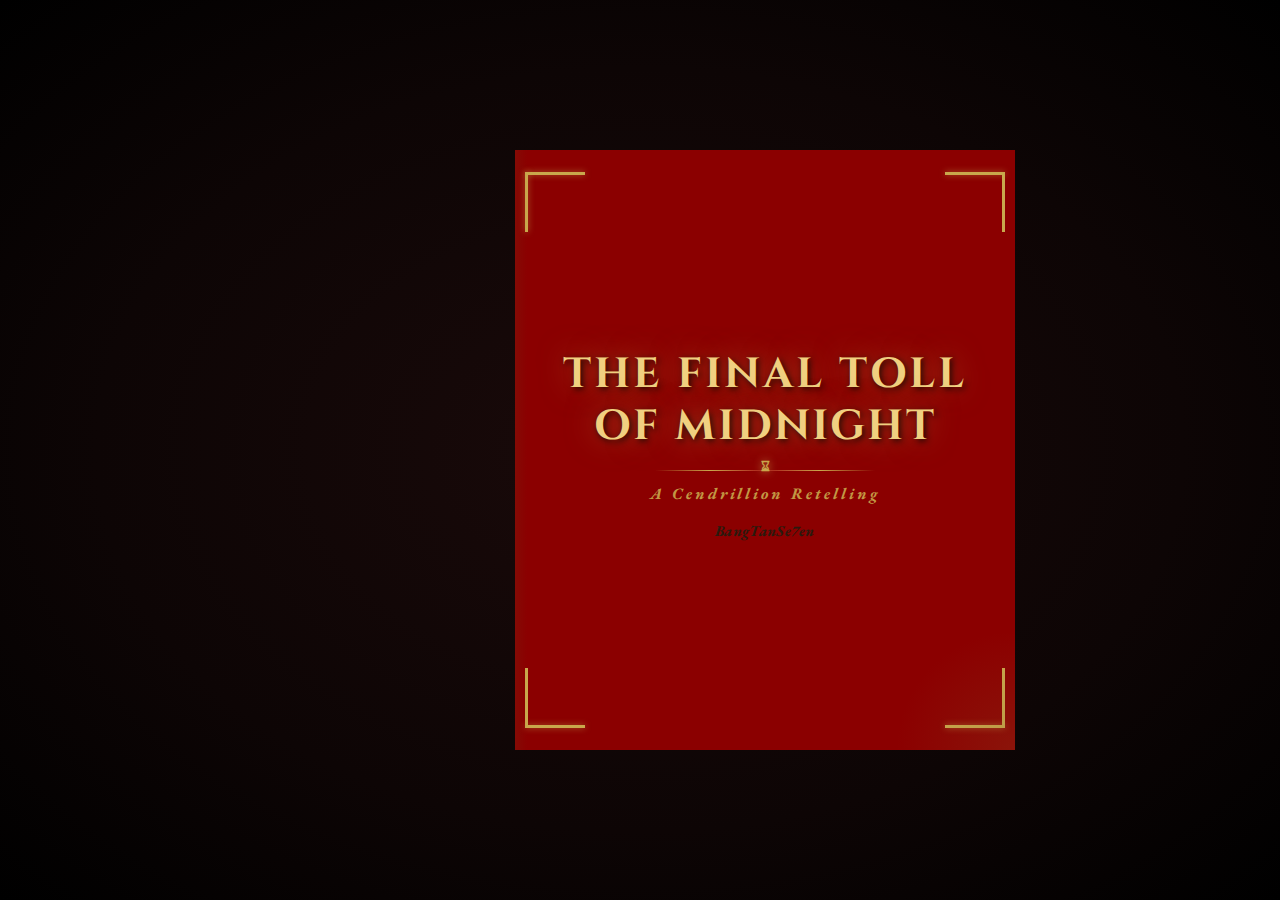
<file: index.html>
<!DOCTYPE html>
<html lang="en">

<head>
  <meta charset="UTF-8" />
  <meta name="viewport" content="width=device-width, initial-scale=1.0" />
  <link rel="stylesheet" href="cendrillion_style.css" />
  <title>The Final Toll of Midnight</title>
</head>

<body>
  <div class="flipbook">

    <!-- 1: Front Cover -->
    <div class="hard cover-front">
      <div class="corner corner-tl"></div>
      <div class="corner corner-tr"></div>
      <div class="corner corner-bl"></div>
      <div class="corner corner-br"></div>
      <h1>The Final Toll<br>of Midnight</h1>
      <div class="cover-divider"></div>
      <p class="subtitle">A Cendrillion Retelling</p>
      <small class="author">BangTanSe7en</small>
    </div>

    <!-- 2: Hard blank (inner front) -->
    <div class="hard"></div>

    <!-- 3 -->
    <div class="page">
      <div class="page-inner">
      <img src="images/rik.jpg" alt="Shimderella" style="width:350px; height:350px; display:block; margin:0 auto;"/>       
        <small>Once upon a time, there lived a boy named…
        <br>For now, we shall only know him as Shimderella.</small>
      </div>
    </div>


    <!-- 4 -->
    <div class="page">
      <div class="page-inner">
        <img src="images/haotae.png" alt="Brothers" style="width:350px; height:350px; display:block; margin:0 auto;"/>
        <small>He lived with his two stepbrothers and their stepmother,<br>
          allowed only to perform the tasks given to him.</small>
      </div>
    </div>

    <!-- 5 -->
    <div class="page">
      <div class="page-inner">
        <img src="images/home.jpg" alt="Home" style="width:350px; height:350px; display:block; margin:0 auto;"/>
        <small>Their home stood where no common folk dared wander.<br>
        The forest around was quiet and serene, almost as if nature itself masked their existence.</small>
      </div>
    </div>

    <!-- 6 -->
    <div class="page">
      <div class="page-inner">
        <img src="images/letter.png" alt="Letter" style="width:350px; height:350px; display:block; margin:0 auto;"/>
        <small>One evening, a letter arrived, inviting everyone in the kingdom to a royal ball.<br>
        A celebration in honor of finding the prince’s future spouse.</small>
      </div>
    </div>

    <!-- 7 -->
    <div class="page">
      <div class="page-inner">
        <img src="images/yujin.png" alt="Godmother" style="width:350px; height:350px; display:block; margin:0 auto;"/>
        <small>The "fairy" was responsible for preparing everyone for the ball,<br>
        ensuring that Shimderella would shine the brightest among them all.</small>
      </div>
    </div>

    <!-- 8 -->
    <div class="page">
      <div class="page-inner">
        <img src="images/clock.jpg" alt="Clock" style="width:350px; height:350px; display:block; margin:0 auto;"/>
        <small>As his dress shimmered in the light and the clock ticked onward, one thought lingered in his mind:<br>
        <b>Everything would end at midnight.</b></small>
      </div>
    </div>

        <!-- 9 -->
    <div class="page">
      <div class="page-inner">
        <img src="images/moon.jpg" alt="Moon" style="width:350px; height:350px; display:block; margin:0 auto;"/>
        <small>The moon would be the witness as the night of the dance unfolded,<br>
        painting the evening in a deep, blood-red glow.</b></small>
      </div>
    </div>

      <!-- 10 -->
    <div class="page">
      <div class="page-inner">
        <img src="images/gyubrik.png" alt="Gyubrik" style="width:350px; height:350px; display:block; margin:0 auto;"/>
        <small><b>Are they not allowed to have their happily ever after?</b></small>
      </div>
    </div>


    <!-- 11: Hard blank (inner back) -->
    <div class="hard"></div>

    <!-- 12: Back Cover -->
    <div class="hard cover-back">
      <div class="corner corner-tl"></div>
      <div class="corner corner-tr"></div>
      <div class="corner corner-bl"></div>
      <div class="corner corner-br"></div>
      <small class="copyright"> © 2026 BangTanSe7en – A GyubRik Cendrillion Story</small>
    </div>

  </div>

  <!-- Flipbook scripts -->
  <script src="jquery.js"></script>
  <script src="turn.js"></script>
  <script>
    $(".flipbook").turn({
      width: 1000,
      height: 600,
      autoCenter: true
    });
  </script>
</body>

</html>
</file>
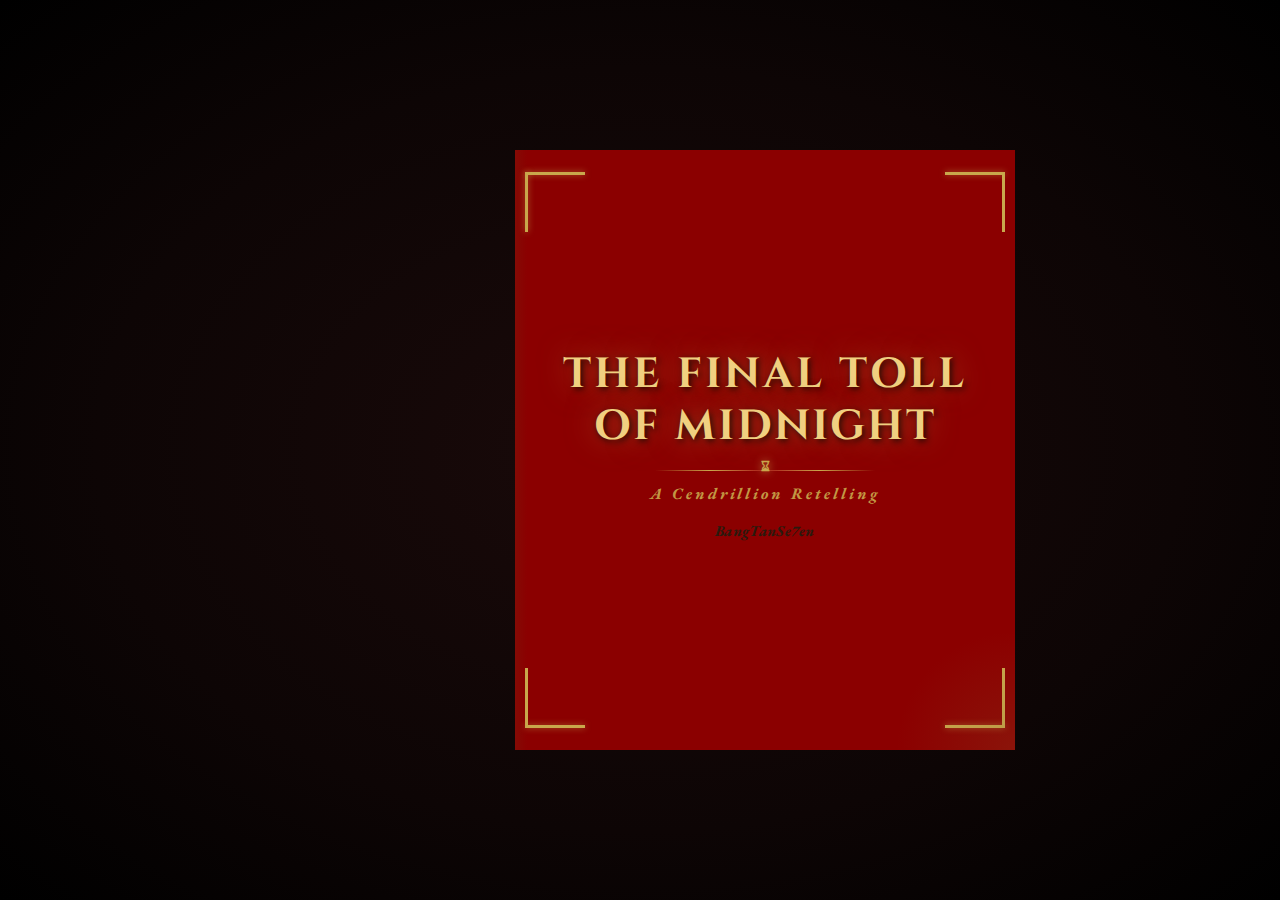
<file: cendrillion.html>
<!DOCTYPE html>
<html lang="en">

<head>
  <meta charset="UTF-8" />
  <meta name="viewport" content="width=device-width, initial-scale=1.0" />
  <link rel="stylesheet" href="cendrillion_style.css" />
  <title>The Final Toll of Midnight</title>
</head>

<body>
  <div class="flipbook">

    <!-- 1: Front Cover -->
    <div class="hard cover-front">
      <div class="corner corner-tl"></div>
      <div class="corner corner-tr"></div>
      <div class="corner corner-bl"></div>
      <div class="corner corner-br"></div>
      <h1>The Final Toll<br>of Midnight</h1>
      <div class="cover-divider"></div>
      <p class="subtitle">A Cendrillion Retelling</p>
      <small class="author">BangTanSe7en</small>
    </div>

    <!-- 2: Hard blank (inner front) -->
    <div class="hard"></div>

    <!-- 3 -->
    <div class="page">
      <div class="page-inner">
      <img src="images/rik.jpg" alt="Shimderella" style="width:350px; height:350px; display:block; margin:0 auto;"/>       
        <small>Once upon a time, there lived a boy named…
        <br>For now, we shall only know him as Shimderella.</small>
      </div>
    </div>


    <!-- 4 -->
    <div class="page">
      <div class="page-inner">
        <img src="images/haotae.png" alt="Brothers" style="width:350px; height:350px; display:block; margin:0 auto;"/>
        <small>He lived with his two stepbrothers and their stepmother,<br>
          allowed only to perform the chores they commanded of him.</small>
      </div>
    </div>

    <!-- 5 -->
    <div class="page">
      <div class="page-inner">
        <img src="images/home.jpg" alt="Home" style="width:350px; height:350px; display:block; margin:0 auto;"/>
        <small>Their home stood where no common folk dared wander.<br>
        The forest around was quiet and serene, almost as if nature itself masked their existence.</small>
      </div>
    </div>

    <!-- 6 -->
    <div class="page">
      <div class="page-inner">
        <img src="images/letter.png" alt="Letter" style="width:350px; height:350px; display:block; margin:0 auto;"/>
        <small>One evening, a letter arrived, inviting everyone in the kingdom to a royal ball.<br>
        A celebration in honor of finding the prince’s future spouse.</small>
      </div>
    </div>

    <!-- 7 -->
    <div class="page">
      <div class="page-inner">
        <img src="images/yujin.png" alt="Godmother" style="width:350px; height:350px; display:block; margin:0 auto;"/>
        <small>It was his responsibility to prepare everyone for the ball,<br>
        ensuring that Shimderella would shine the brightest among them all.</small>
      </div>
    </div>

    <!-- 8 -->
    <div class="page">
      <div class="page-inner">
        <img src="images/clock.jpg" alt="Clock" style="width:350px; height:350px; display:block; margin:0 auto;"/>
        <small>As his dress shimmered in the light and the clock ticked onward, one thought lingered in his mind:<br>
        <b>Everything would end at midnight.</b></small>
      </div>
    </div>

        <!-- 8 -->
    <div class="page">
      <div class="page-inner">
        <img src="images/moon.jpg" alt="Moon" style="width:350px; height:350px; display:block; margin:0 auto;"/>
        <small>The moon would be the witness as the night of the dance unfolded,<br>
        painting the evening in a deep, blood-red glow.</b></small>
      </div>
    </div>

      <!-- 9 -->
    <div class="page">
      <div class="page-inner">
        <img src="images/gyubrik.png" alt="Gyubrik" style="width:350px; height:350px; display:block; margin:0 auto;"/>
        <small><b>Are they not allowed to have their happily ever after?</b></small>
      </div>
    </div>


    <!-- 8: Hard blank (inner back) -->
    <div class="hard"></div>

    <!-- 9: Back Cover -->
    <div class="hard cover-back">
      <div class="corner corner-tl"></div>
      <div class="corner corner-tr"></div>
      <div class="corner corner-bl"></div>
      <div class="corner corner-br"></div>
      <small class="copyright"> © 2026 BangTanSe7en – A GyubRik Cendrillion Story</small>
    </div>

  </div>

  <!-- Flipbook scripts -->
  <script src="jquery.js"></script>
  <script src="turn.js"></script>
  <script>
    $(".flipbook").turn({
      width: 1000,
      height: 600,
      autoCenter: true
    });
  </script>
</body>

</html>
</file>
<file: cendrillion_style.css>
@import url('https://fonts.googleapis.com/css2?family=Cinzel:wght@400;600;700&family=EB+Garamond:ital,wght@0,400;0,500;1,400;1,500&display=swap');

:root {
  --gold: #c9a84c;
  --gold-light: #f0d080;
  --gold-dark: #8b6914;
  --blood-red: #8b0000;
  --parchment: #e8dcc8;
  --parchment-dark: #d4c4a0;
  --ink: #2a1a0e;
}

* {
  margin: 0;
  padding: 0;
  box-sizing: border-box;
}

body {
  display: grid;
  place-content: center;
  height: 100vh;
  width: 100vw;
  overflow: hidden;
  background: radial-gradient(ellipse at center, #1a0a0a 0%, #0d0505 60%, #000 100%);
}

.flipbook {
  width: 1000px;
  height: 600px;
}

/* ── HARD COVERS ── */
.flipbook .hard {
  background: #8b0000 !important;
  color: var(--gold-light);
  font-weight: bold;
  text-align: center;
  display: flex !important;
  flex-direction: column !important;
  justify-content: center !important;
  align-items: center !important;
  gap: 6px;
  position: relative;
  overflow: hidden;
  width: 100%;
  height: 100%;
}

/* Subtle depth on front/back only */
.cover-front,
.cover-back {
  background:
    radial-gradient(ellipse at 30% 40%, rgba(255,60,60,0.15) 0%, transparent 55%),
    radial-gradient(ellipse at 70% 70%, rgba(100,0,0,0.3) 0%, transparent 50%),
    #8b0000 !important;
}

.inner-blank {
  background: #8b0000 !important;
}

.copyright-page,
.copyright {
  font-family: 'EB Garamond', serif;
  font-size: 13px;
  font-style: italic;
  color: rgba(240,208,128,0.6);
  letter-spacing: 1px;
}

/* ── CORNER ORNAMENTS ── */
.corner {
  position: absolute;
  width: 80px;
  height: 80px;
  pointer-events: none;
}

.corner::before,
.corner::after {
  content: '';
  position: absolute;
  background: var(--gold);
}

/* L-shaped bars */
.corner::before {
  width: 60px;
  height: 3px;
  top: 12px;
}
.corner::after {
  width: 3px;
  height: 60px;
  top: 12px;
}

/* Diamond center */
.corner-tl { top: 10px; left: 10px; }
.corner-tl::before { left: 0; }
.corner-tl::after  { left: 0; }

.corner-tr { top: 10px; right: 10px; transform: scaleX(-1); }
.corner-tr::before { left: 0; }
.corner-tr::after  { left: 0; }

.corner-bl { bottom: 10px; left: 10px; transform: scaleY(-1); }
.corner-bl::before { left: 0; }
.corner-bl::after  { left: 0; }

.corner-br { bottom: 10px; right: 10px; transform: scale(-1); }
.corner-br::before { left: 0; }
.corner-br::after  { left: 0; }

/* Diamond accent in each corner */
.corner-tl::before, .corner-tr::before,
.corner-bl::before, .corner-br::before {
  box-shadow: 0 0 6px rgba(201,168,76,0.6);
}

/* Extra corner diamond dot */
.corner-tl::after { box-shadow: 0 0 6px rgba(201,168,76,0.6); }

/* ── COVER TITLE & TEXT (direct children, no wrapper) ── */
.cover-front h1 {
  font-family: 'Cinzel', serif;
  font-size: 42px;
  font-weight: 700;
  line-height: 1.25;
  color: var(--gold-light);
  text-shadow:
    0 0 30px rgba(201,168,76,0.5),
    2px 2px 6px rgba(0,0,0,0.9);
  letter-spacing: 3px;
  text-transform: uppercase;
  text-align: center;
}

.cover-divider {
  width: 220px;
  height: 1px;
  background: linear-gradient(to right, transparent, var(--gold), rgba(180,30,30,0.8), var(--gold), transparent);
  margin: 10px 0 6px;
}

.cover-divider::before {
  /* content: '✦'; */
  content: '⌛︎';
  display: block;
  text-align: center;
  color: var(--gold);
  font-size: 14px;
  margin-top: -11px;
  text-shadow: 0 0 8px rgba(201,168,76,0.8);
}

.subtitle {
  font-family: 'EB Garamond', serif;
  font-size: 16px;
  font-style: italic;
  color: var(--gold);
  letter-spacing: 3px;
  text-align: center;
  opacity: 0.9;
}

.author {
  font-family: 'EB Garamond', serif;
  font-size: 14px;
  font-style: italic;
  color: rgba(240,208,128,0.7);
  letter-spacing: 2px;
  text-align: center;
  margin-top: 8px;
}

.cover-back small {
  font-family: 'EB Garamond', serif;
  font-size: 13px;
  font-style: italic;
  color: rgba(240,208,128,0.6);
  letter-spacing: 1px;
  text-align: center;
}

/* ── REGULAR PAGES ── */
.flipbook .page {
  /* Aged parchment base */
  background:
    /* subtle noise-like gradient for texture */
    repeating-linear-gradient(
      0deg,
      transparent,
      transparent 2px,
      rgba(160,120,60,0.015) 2px,
      rgba(160,120,60,0.015) 4px
    ),
    repeating-linear-gradient(
      90deg,
      transparent,
      transparent 3px,
      rgba(180,140,70,0.01) 3px,
      rgba(180,140,70,0.01) 6px
    ),
    radial-gradient(ellipse at 20% 20%, rgba(255,240,200,0.4) 0%, transparent 50%),
    radial-gradient(ellipse at 80% 80%, rgba(180,140,80,0.2) 0%, transparent 50%),
    linear-gradient(160deg, #efe3c5 0%, #e4d4aa 40%, #d8c898 70%, #e2d6b4 100%);
  width: 100%;
  height: 100%;
  display: flex;
  flex-direction: column;
  justify-content: flex-start;
  align-items: center;
  padding: 0;
  position: relative;
  overflow: hidden;
}

/* Page edge shadow */
.flipbook .page::before {
  content: '';
  position: absolute;
  left: 0;
  top: 0;
  bottom: 0;
  width: 12px;
  background: linear-gradient(to right, rgba(100,70,30,0.15), transparent);
  pointer-events: none;
  z-index: 1;
}

/* Faint aging spots on corners */
.flipbook .page::after {
  content: '';
  position: absolute;
  bottom: 0;
  right: 0;
  width: 120px;
  height: 120px;
  background: radial-gradient(ellipse at bottom right, rgba(140,100,50,0.2) 0%, transparent 70%);
  pointer-events: none;
}

/* Inner wrapper for content with proper spacing */
.page-inner {
  display: flex;
  flex-direction: column;
  align-items: center;
  justify-content: center;
  gap: 16px;
  width: 100%;
  height: 100%;
  /* Push text away from bottom */
  padding: 40px 36px 60px 36px;
}

.page img {
  width: 65%;
  max-height: 380px;
  object-fit: cover;
  border: 2px solid rgba(139,105,20,0.4);
  box-shadow:
    0 4px 16px rgba(80,50,10,0.3),
    inset 0 0 8px rgba(0,0,0,0.1);
  border-radius: 2px;
  /* Slight sepia on images to match parchment feel */
  filter: sepia(15%) contrast(0.95);
}

.flipbook .page small {
  font-family: 'EB Garamond', serif;
  font-size: 15px;
  font-style: italic;
  color: var(--ink);
  text-align: center;
  line-height: 1.7;
  letter-spacing: 0.3px;
  max-width: 85%;
  /* Bottom breathing room */
  margin-bottom: 8px;
}
</file>
